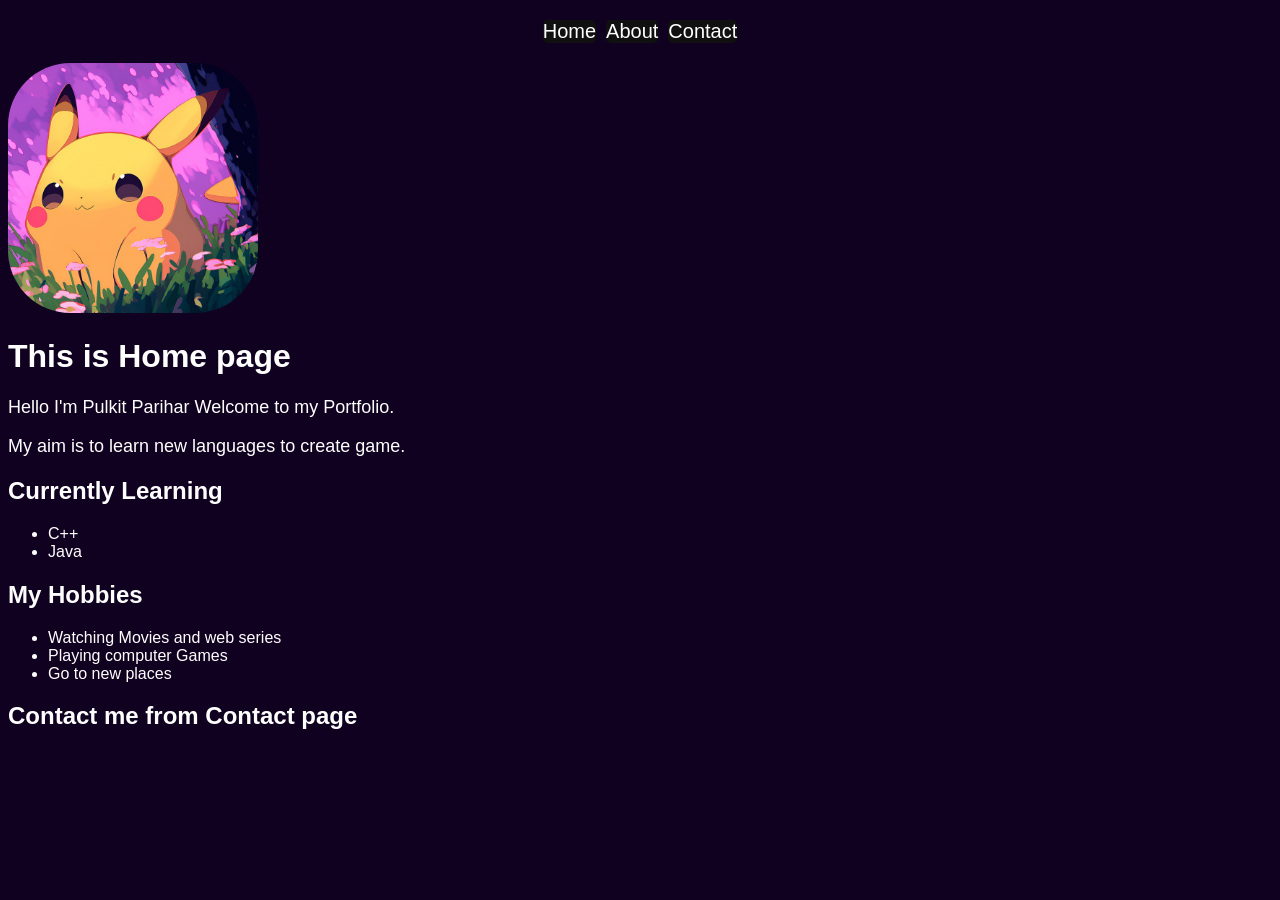
<file: Student-Assignments/25ESKCS268/Day 1/index.html>
<!doctype html>
<html lang="en">
  <head>
    <meta charset="UTF-8" />
    <meta name="viewport" content="width=device-width, initial-scale=1.0" />
    <title>Home-Page</title>
    <link rel="stylesheet" href="style.css" />
    <link rel="icon" href="pfp.png" />
  </head>
  <body>
    <div class="home-container">
      <nav class="home-nav">
        <ul class="home-ul">
          <li class="home-li"><a href="index.html">Home </a></li>
          <li class="home-li"><a href="about.html">About</a></li>
          <li class="home-li"><a href="contact.html">Contact</a></li>
        </ul>
      </nav>
    </div>
    <div class="home">
        <div class="home-img">
    <img src="pfp.png" >
    </div>
    <h1>This is Home page</h1>
    <p>Hello I'm Pulkit Parihar Welcome to my Portfolio.</p>
    <p>
      My aim is to learn new languages to create game.
    </p>
    <h2>Currently Learning</h2>
    <ul>
        <li class="li">C++</li>
        <li class="li">Java</li>
    </ul>
    <h2>My Hobbies</h2>
    <ul>
        <li class="li">Watching Movies and web series</li>
        <li class="li">Playing computer Games </li>
        <li class="li">Go to new places</li>
    </ul>
    <h2 class="end-mssg">Contact me from Contact page</h2>
    </div>
  </body>
</html>
</file>
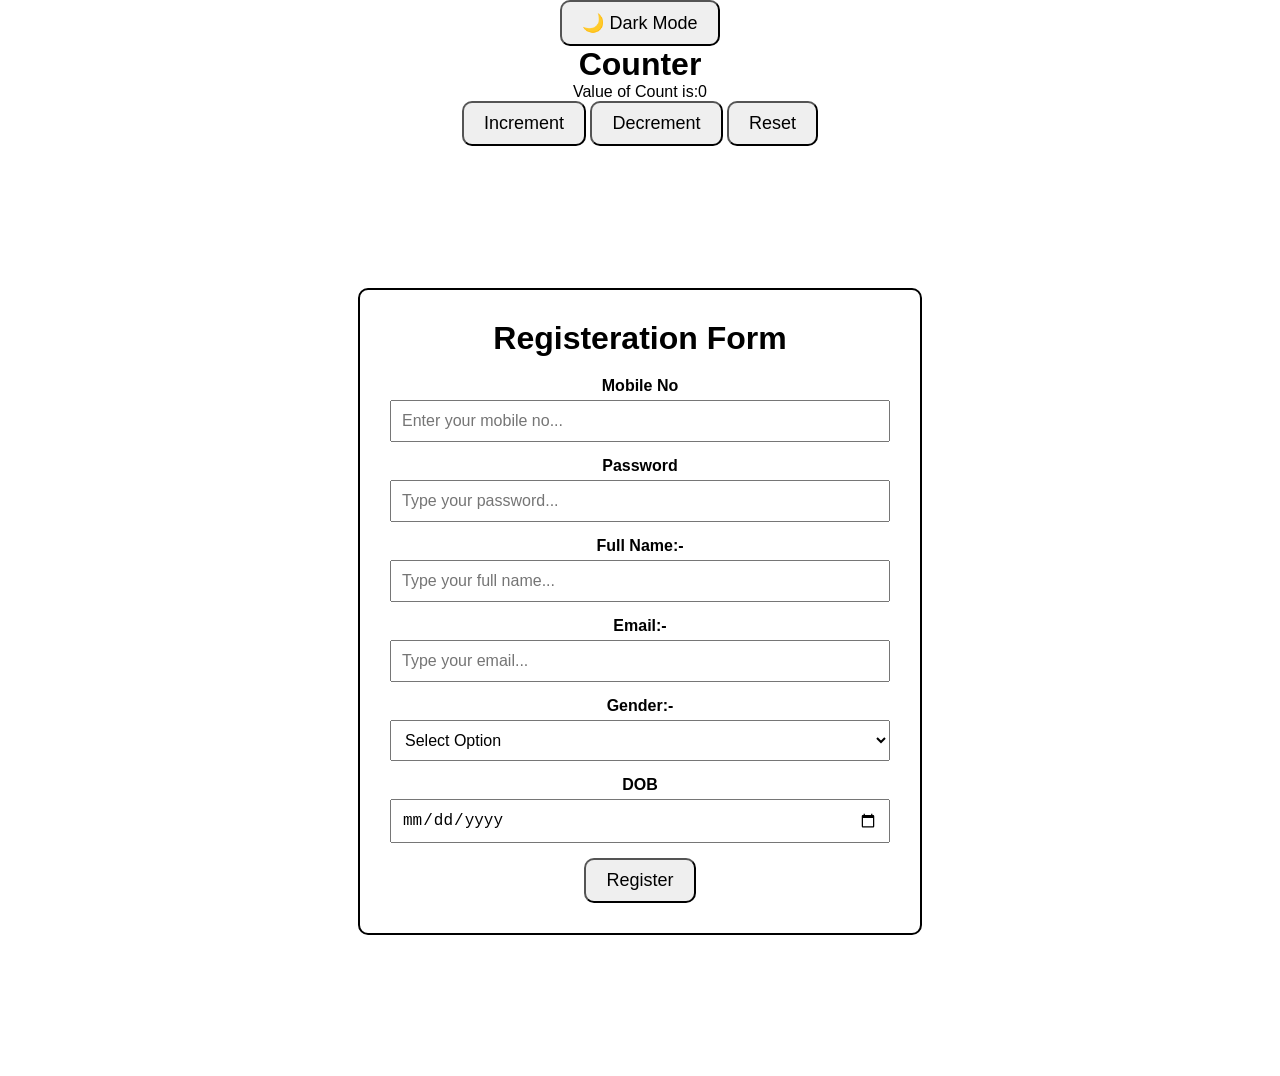
<file: Student-Assignments/25ESKCS268/Day 4/index.html>
<!DOCTYPE html>
<html lang="en">
<head>
  <meta charset="UTF-8">
  <meta name="viewport" content="width=device-width, initial-scale=1.0">
  <title>Document</title>
  <link rel="stylesheet" href="style.css">
</head>
<body>
  
  <button class="toggle" type="button">🌙 Dark Mode</button>
  <div>
  <h1>Counter</h1>
  </div>
  <div>
    <p class="counter-text">Value of Count is:<span class="counter-value">0</span></p>
  </div>
  
  <div>
    <button type="button" class="counter-increment">Increment</button>
  <button type="button" class="counter-decrement">Decrement</button>
  <button type="button" class="counter-reset">Reset</button>
  </div>
  <div class="form-container">
  <div class="container">
        
    <form class="form">
        <h1 class="heading">Registeration Form</h1>
        <div class="field">
                <label for="mobileno">Mobile No</label>
        <input type="tel" id="mobileno" placeholder="Enter your mobile no..." >
      <p class="mobile-error" style="color: red;"></p>  
      </div>
        <div class="field">
         <label for="pass">Password</label>
        <input type="password" id="pass" name="pass" minlength="6" maxlength="15" placeholder="Type your password..." >
        <p class="password-error" style="color: red;"></p>
      </div>
        <div class="field">
        <label for="name">
            Full Name:-
        </label>
        <input type="text" id="name" name="name" placeholder="Type your full name..." >
        <p class="name-error" style="color: red;"></p>  
      </div>
        <div class="field">
        <label for="email">Email:-</label>
        <input type="email" id="email" name="email" placeholder="Type your email..." >
                <p class="email-error" style="color: red;"></p>  

      </div>
        <div class="field">
        <label for="gender">Gender:-</label>
        <select id="gender">
            <option value="" selected disabled>Select Option</option>
            <option value="male">Male</option>
            <option value="female">Female</option>
        </select>
        <p class="gender-error" style="color: red;"></p>  

        </div>
        <div class="field">
        <label for="dob">DOB</label>
        <input type="date" id="dob">
        <p class="dob-error" style="color: red;"></p>  

       </div>
       
        <button type="submit" class="form-submit">Register</button>
       

    </form>
    </div>
    
  <script src="script.js"></script>
</body>
</html>
</file>
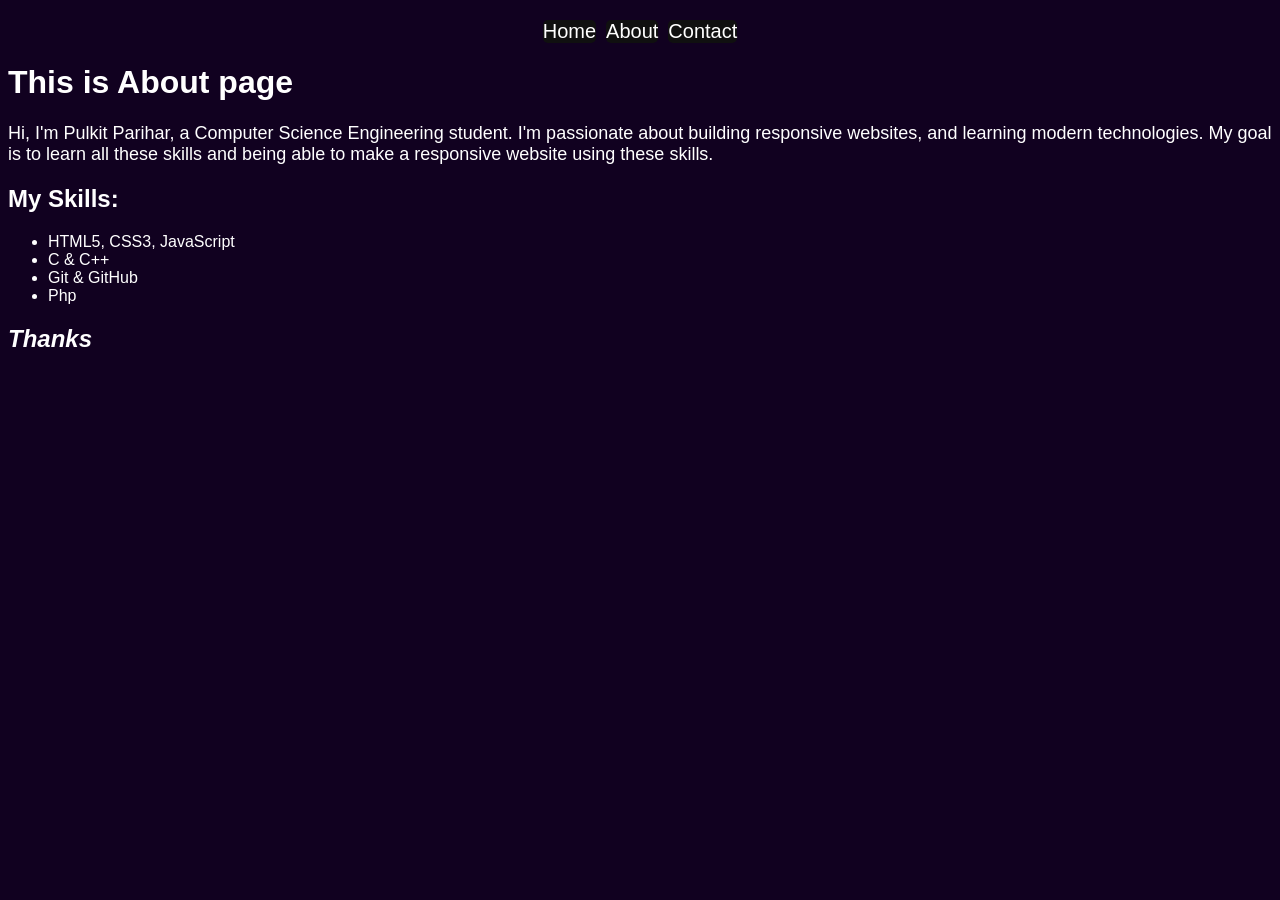
<file: Student-Assignments/25ESKCS268/Day 1/about.html>
<!doctype html>
<html lang="en">
  <head>
    <meta charset="UTF-8" />
    <meta name="viewport" content="width=device-width, initial-scale=1.0" />
    <title>About-Page</title>
<link rel="stylesheet" href="style.css" />
    <link rel="icon" href="☆.jpg" />
  </head>
  <link rel="stylesheet" href="style.css" />
  <body>
     <div class="home-container">
    <nav class="home-nav">
        <ul class="home-ul">
            <li class="home-li"><a href="index.html">Home </a></li>
            <li class="home-li"><a href="about.html">About</a></li>
            <li class="home-li"><a href="contact.html">Contact</a></li>
        </ul>
    </nav>
    </div>
    <h1>This is About page</h1>
    <p class="about-intro">
      	Hi, I'm Pulkit Parihar, a Computer Science Engineering student. 
	I'm passionate about building responsive websites, and learning modern
      	technologies. My goal is to learn all these skills and being able to 
	make a responsive website using these skills.
    </p>
    <h2 >My Skills:</h2>
    <div class="about-skill">
    <ul>
        <li>HTML5, CSS3, JavaScript</li>
        <li>C & C++</li>
        <li>Git & GitHub</li>
        <li>Php</li>
    </ul>
    </div>
    <h2 class="end-mssg"><i><b>Thanks</i></b></h2>
  </body>
</html>
</file>
<file: Student-Assignments/25ESKCS268/Day 1/style.css>
body{
         background-color: #110120;
        font-family: 'Segoe UI', Tahoma, Geneva, Verdana, sans-serif;
}

.home-ul{
    display: flex;
    padding: 0px;
    gap: 10px;
    justify-content: center;
    list-style: none;
    font-size: 20px;

}
.home-li{
   background-color: #101010;
    border-radius: 5px;
    transition: 0.5s;
    
}
.home-li:hover{
    background-color: #010101;
}
.home-li a{
    text-decoration: none;
    color: white;

}
h1{
    color: white;
}
.home-img img{
    width: 250px;
    height: 250px;
    border-radius: 25%;
    object-fit: cover;
}
p{
    color: white;
    font-size: large;
}
.about-skill{
    color:white
}
h2{
    color: white;
}
.end-mssg{
    text-align: left;
    color: white;
}
h3{
    color: white;
}
.project-li{
    color: white;
}
.contact-li{
    color: white;
}
.li{
    color: white;

}
</file>
<file: Student-Assignments/25ESKCS268/Day 4/style.css>
*{
    padding: 0px;
    margin: 0px;
}
body{
background-color:#ffffff;
color: black;
font-family: 'Segoe UI', Tahoma, Geneva, Verdana, sans-serif;
transition: 0.4s;
text-align: center;
}
button{
    padding: 10px 20px;
    font-size: 18px;
    cursor: pointer;
    border-radius: 10px;
}
.dark{
    background-color:#101010;
    color: white;
    
}
.dark button{
    background-color: white;
    color: black;
}
.container{
    display: flex;
    justify-content: center;
    align-items: center;
    min-height: 100vh;
}
.form{
    border:2px solid black;
    border-radius: 10px;
    width: 500px;
    padding: 30px;
   
}
.field{
    display: flex;
    flex-direction: column;
    margin-bottom: 15px;
}
label{
    margin-bottom: 5px;
    font-weight: bold;
}
.heading{
    text-align: center;
    
    margin-bottom: 20px;
}
input,select,textarea{
   padding: 10px;
   font-size: 16px;
   width: 100%;
   box-sizing: border-box;
}
.hobby{
    display: flex;
    align-items: center;
    gap: 10px;
    margin: 8px 0;
}
.hobby label{
    margin: 0;
}
.hobby input{
    width: auto;
}
.form-container{
    margin: 15px;
}
</file>
